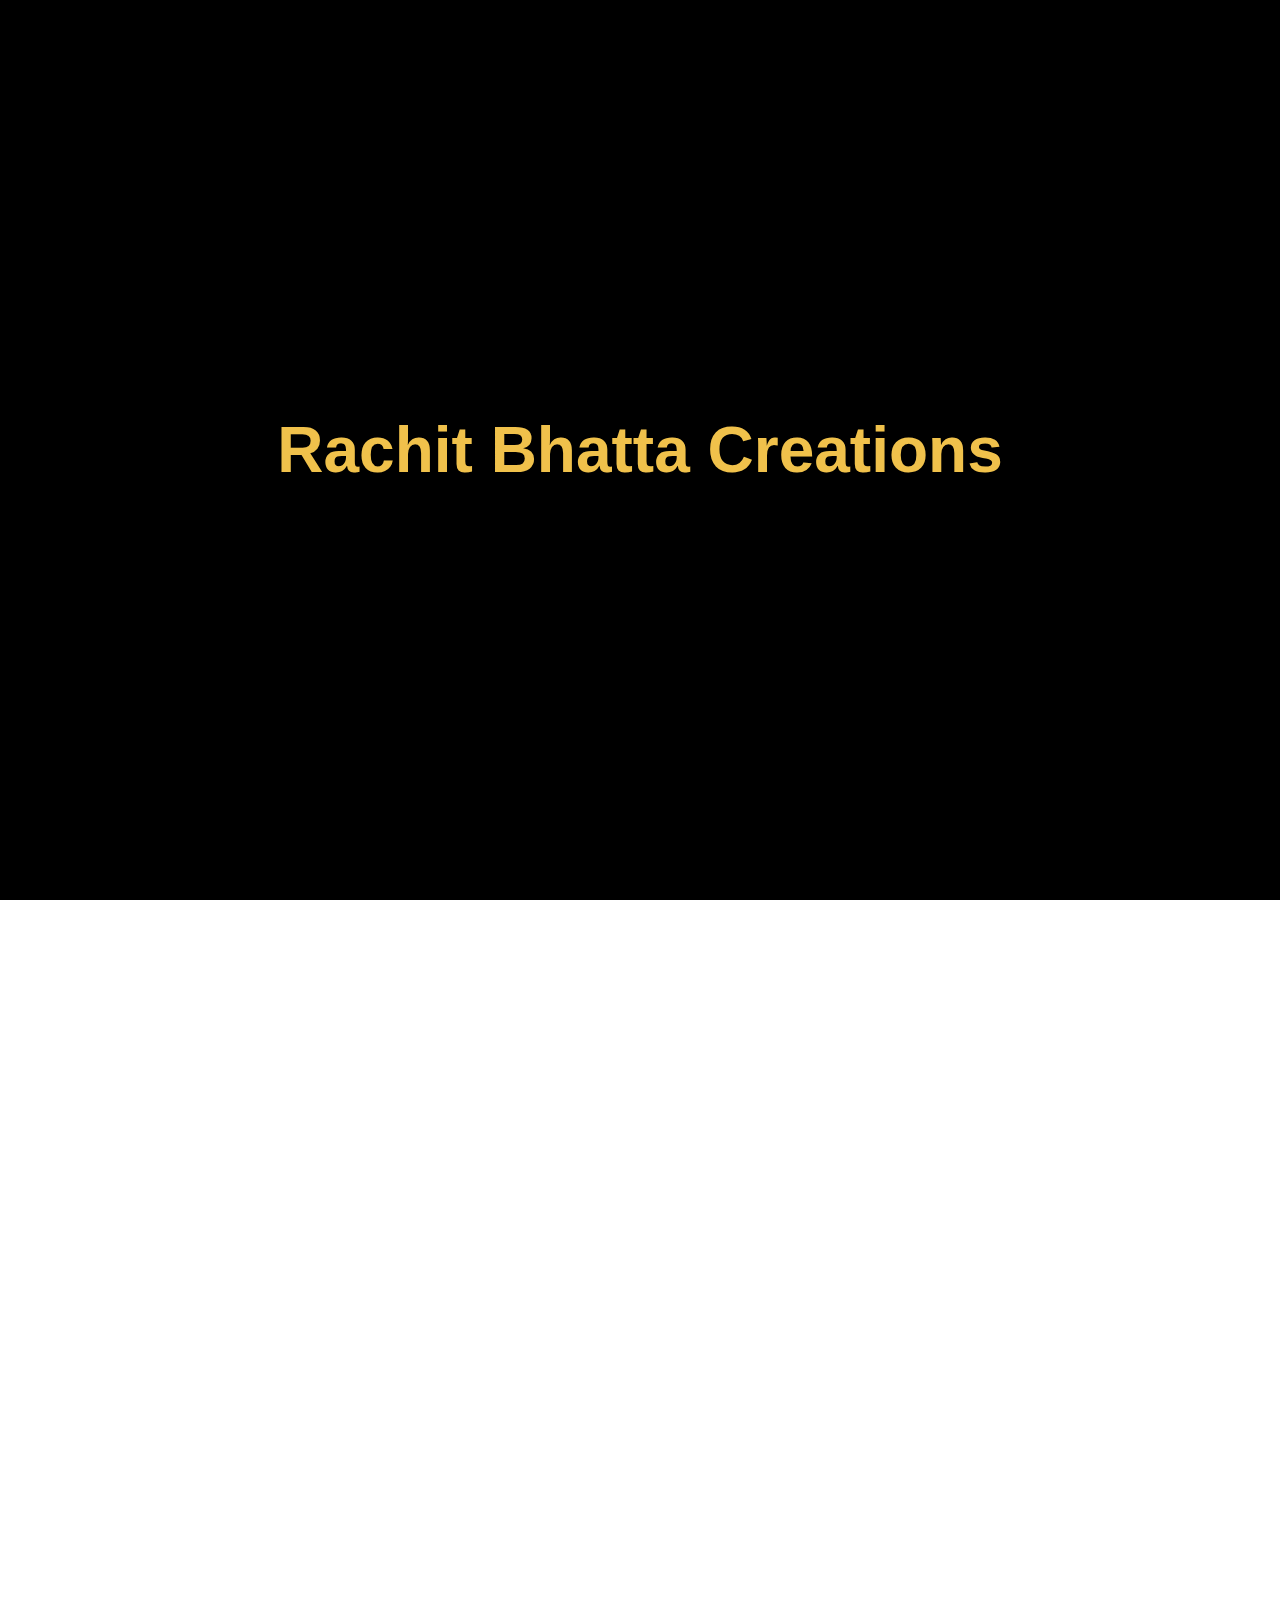
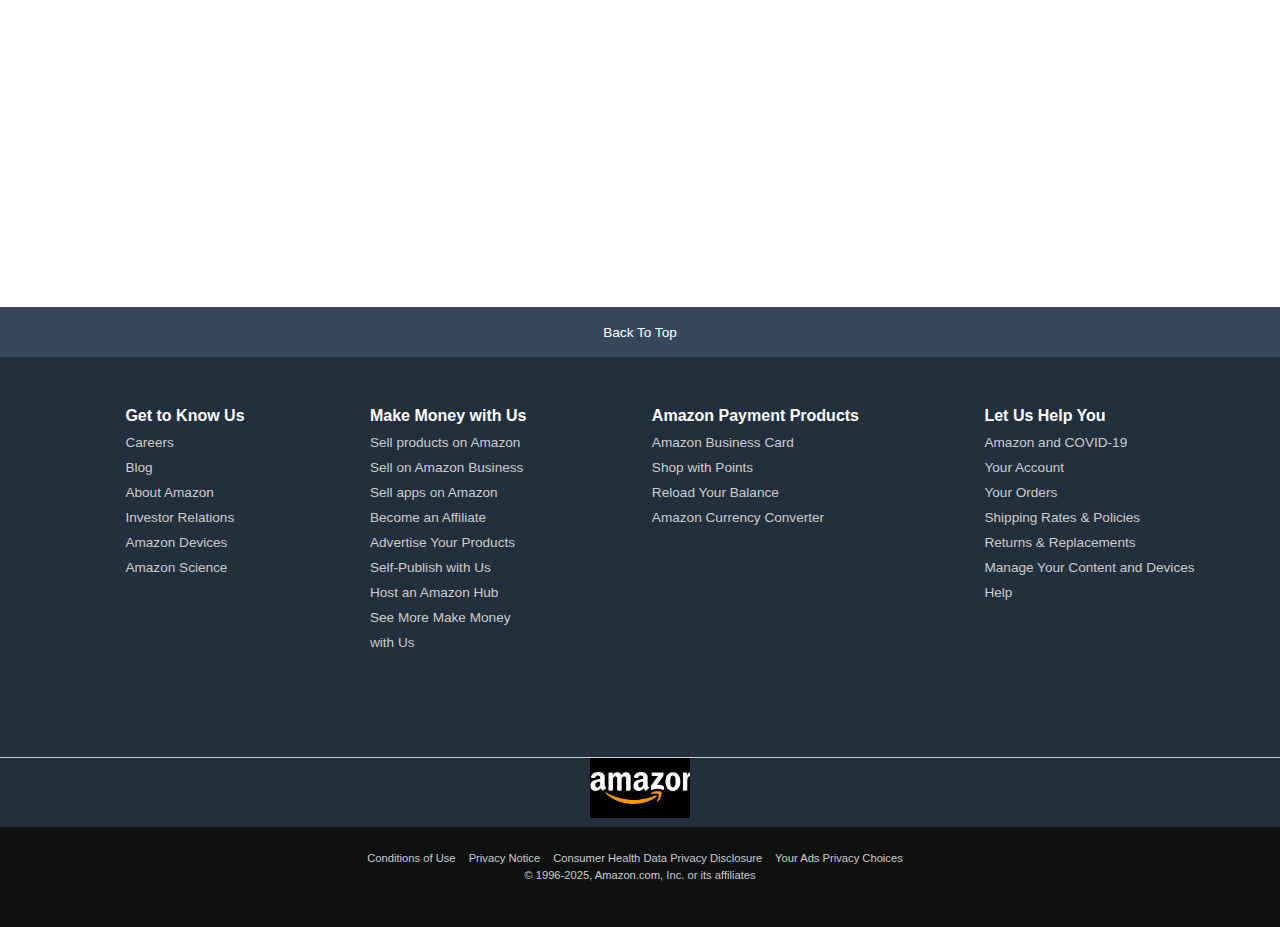
<file: index.HTML>
<!DOCTYPE html>
<html lang="en">
<head>
    <meta charset="UTF-8">
    <meta name="viewport" content="width=device-width, initial-scale=1.0">
    <title>Amazon.com.Spend less.Smile More.</title>
    <link rel="stylesheet" href="https://cdnjs.cloudflare.com/ajax/libs/font-awesome/6.7.2/css/all.min.css" integrity="sha512-Evv84Mr4kqVGRNSgIGL/F/aIDqQb7xQ2vcrdIwxfjThSH8CSR7PBEakCr51Ck+w+/U6swU2Im1vVX0SVk9ABhg==" crossorigin="anonymous" referrerpolicy="no-referrer" />
    <link rel="stylesheet" href="Amazon.css">
    <link rel="icon" type="image/png" href="amazon_logo1.png">

</head>
<body>
        <!-- Intro Text -->
    <div id="intro-screen">
        <h1>Rachit Bhatta Creations</h1>
    </div>

    <!-- Loader -->
    <div id="loader">
        <div class="spinner"></div>
    </div>

    <header>
        <div class="Navbar">
            <div class="nav-logo border">
                <div class="logo"></div>

            </div>
            <div class="nav-address border">
                <p class="add-first">Deliver to</p>
                <div class="add-address">
                    
                    <i class="fa-solid fa-location-dot"></i>
                      
                    <p class="add-second">Nepal</p>
                    </div>
            </div>
            
            <div class="navsearch ">
                <select class="search-select">
                    <option>All</option>
                </select>
                <input placeholder="Search Amazon" class="search-input">
                <div  class="search-magnify">
                    <i class="fa-solid fa-magnifying-glass"></i>
                </div>
            </div>
            <div class="nav-language border">
                <img src="usa_flag.png" alt="USA Flag" class="lang-flag">
                <span class="lang-text">EN</span>
                <i class="fa-solid fa-caret-down lang-caret"></i>
            </div>
            <div class="nav-sign-in border">
                <div>
                    <p class="sign-1">Hello,sign in</p>
                    <p class="sign-2">Account & Lists</p>
                </div>
                <div class="sign-3"><i class="fa-solid fa-caret-down lang-caret"></i></div>
            </div>
            <div class="nav-return border">
                <div>
                    <p class="sign-1">Returns</p>
                    <p class="sign-2">& Orders</p>
                </div>
            </div>
            <div class="nav-cart border">
                <div class="cart-icon">
                    
                    <i class="fa-solid fa-cart-plus"></i>
                </div>
                <p class="cart">Cart</p>
            </div>




             
        </div>
        <div class="panel ">
            <div class="panel-all border">
                <i class="fa-solid fa-bars"></i>
                All
            </div>
        
            <div class="panel-options ">
                <p class="border">Today's Deals</p>
                <p class="border">Registry</p>
                <p class="border">Prime Video</p>
                <p class="border">Gift Cards</p>
                <p class="border">Customer Service</p>
                <p class="border">Sell</p>

            </div>
        </div>
    </header>
    <div class="hero-section"></div>

    <div class="shop-section">
        <div class="box1 box">
            <div class="box-content">
                <h2>Get your game on</h2>
                <div class="box-img" style="background-image: url('amazon_2.png');"></div>
                <p>Shop Gaming</p>
            </div>
        </div>
        <div class="box2 box">
            <div class="box-content">
                <h2>Health & Personal Care</h2>
                <div class="box-img" style="background-image: url('box2_image.jpg');"></div>
                <p>See More</p>
            </div>
        </div>
        <div class="box3 box">
            <div class="box-content">
                <h2>Furniture</h2>
                <div class="box-img" style="background-image: url('box3_image.jpg');"></div>
                <p>See More</p>
            </div>
        </div>
        <div class="box4 box">
            <div class="box-content">
                <h2>Flagship Phones</h2>
                <div class="box-img" style="background-image: url('box4_image.jpg');"></div>
                <p>See More</p>
            </div>
        </div>
        <div class="box1 box">
            <div class="box-content">
                <h2>Beautry Accessories</h2>
                <div class="box-img" style="background-image: url('box5_image.jpg');"></div>
                <p>See More</p>
            </div>
        </div>
        <div class="box2 box">
            <div class="box-content">
                <h2>Pet Foods</h2>
                <div class="box-img" style="background-image: url('box6_image.jpg');"></div>
                <p>See More</p>
            </div>
        </div>
        <div class="box3 box">
            <div class="box-content">
                <h2>New Arrival At Toys</h2>
                <div class="box-img" style="background-image: url('box7_image.jpg');"></div>
                <p>See More</p>
            </div>
        </div>
        <div class="box4 box">
            <div class="box-content">
                <h2> Fashion Trends</h2>
                <div class="box-img" style="background-image: url('box8_image.jpg');"></div>
                <p>See More</p>
            </div>
        </div>
        <div class="box1 box">
            <div class="box-content">
                <h2>Sports Clothes</h2>
                <div class="box-img" style="background-image: url('amazon_12.png');"></div>
                <p>See More</p>
            </div>
        </div>
        <div class="box2 box">
            <div class="box-content">
                <h2>Home Accessories</h2>
                <div class="box-img" style="background-image: url('amazon_22.png');"></div>
                <p>See More</p>
            </div>
        </div>
        <div class="box3 box">
            <div class="box-content">
                <h2>Travel Essentials</h2>
                <div class="box-img" style="background-image: url('amazon_32.png');"></div>
                <p>See More</p>
            </div>
        </div>
        <div class="box4 box">
            <div class="box-content">
                <h2>Level Up your PC</h2>
                <div class="box-img" style="background-image: url('amazon_42.png');"></div>
                <p>See More</p>
            </div>
        </div>

        
        
    </div>
    <!-- Sign-in Recommendation Section -->
    <div class="signin-recommend">
        <p class="signin-title">See personalized recommendations</p>
        <button class="signin-button">Sign in</button>
        <p class="signin-footer">New customer? <a href="#">Start here.</a></p>
    </div>

    <!-- Footer--> 
    <footer>
        <div class="footer-panel1">
            Back To Top
        </div>

        <div class="footer-panel2">
            <ul >
                <p>Get to Know Us</p>
                <a>Careers</a>
                <a>Blog</a>
                <a>About Amazon</a>
                <a>Investor Relations</a>
                <a>Amazon Devices</a>
                <a>Amazon Science</a>
            </ul>
            <ul>
                <p>Make Money with Us</p>
                <a>Sell products on Amazon</a>
                <a>Sell on Amazon Business</a>
                <a>Sell apps on Amazon</a>
                <a>Become an Affiliate</a>
                <a>Advertise Your Products</a>
                <a>Self-Publish with Us</a>
                <a>Host an Amazon Hub</a>
                <a>See More Make Money</a>
                <a>with Us</a>
            </ul>
            <ul>
                <p>Amazon Payment Products</p>
                <a>Amazon Business Card</a>
                <a>Shop with Points</a>
                <a>Reload Your Balance</a>
                <a>Amazon Currency Converter</a>
                
            </ul>
            <ul>
                <p>Let Us Help You</p>
                <a>Amazon and COVID-19</a>
                <a>Your Account</a>
                <a>Your Orders</a>
                <a>Shipping Rates & Policies</a>
                <a>Returns & Replacements</a>
                <a>Manage Your Content and Devices</a>
                <a>Help</a>
            </ul>
        </div>

        <div class="footer-panel3">
            <div class="logo1">

            </div>
        </div>
        <div class="footer-panel4">
            <div class="pages">
                <a>Conditions of Use</a>
                <a>Privacy Notice</a>
                <a>Consumer Health Data Privacy Disclosure</a>
                <a>Your Ads Privacy Choices</a>
            </div>
            <div class="copyright">
                © 1996-2025, Amazon.com, Inc. or its affiliates
            </div>
        </div>

    </footer>
    <script>
        window.addEventListener("load", function () {
            const intro = document.getElementById("intro-screen");
            const loader = document.getElementById("loader");

    
           setTimeout(() => {
                intro.style.opacity = "0";

                setTimeout(() => {
                    intro.style.display = "none";
                    loader.style.opacity = "1"; 
                    loader.style.pointerEvents = "auto";

        
                    setTimeout(() => {
                        loader.style.opacity = "0";
                        loader.style.pointerEvents = "none";
                        document.body.classList.add("loaded");
                    }, 1500);
                }, 1000); 
                }, 2000); 
            });
</script>



</body>
</html>
</file>
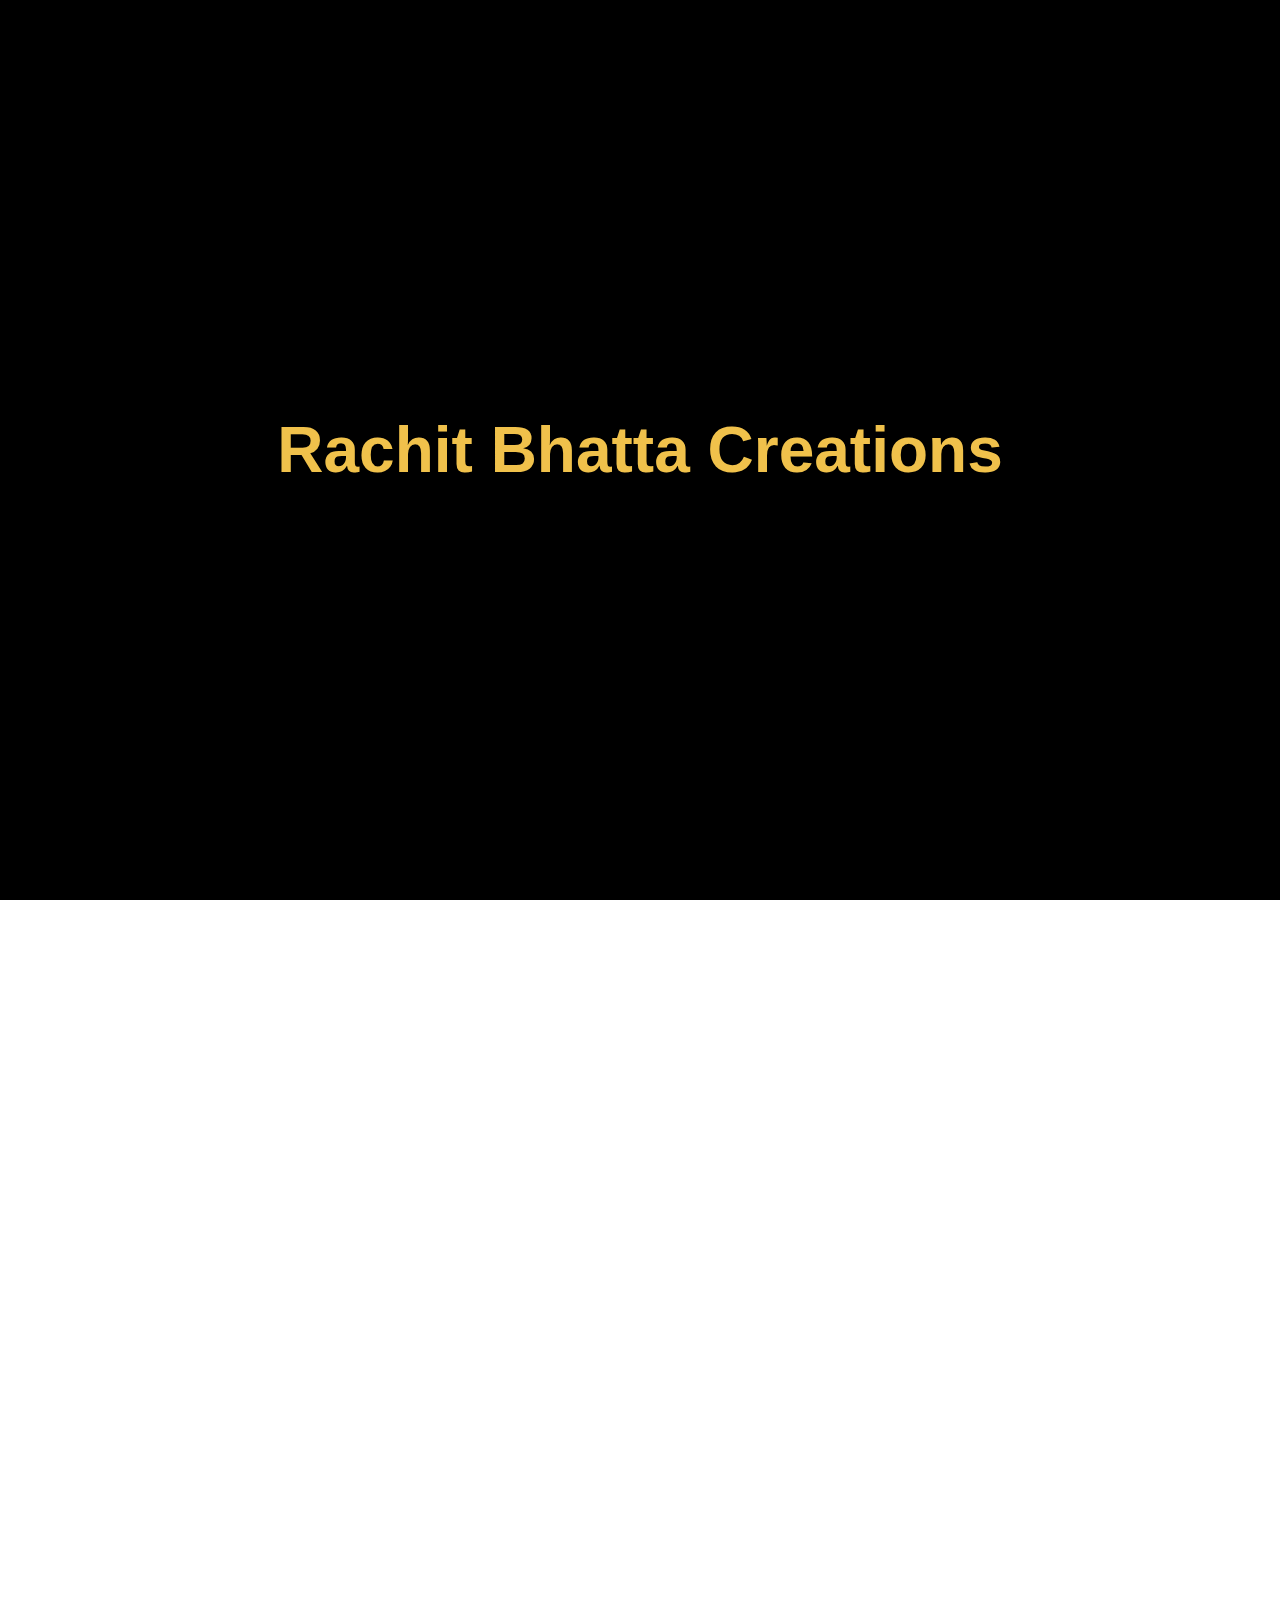
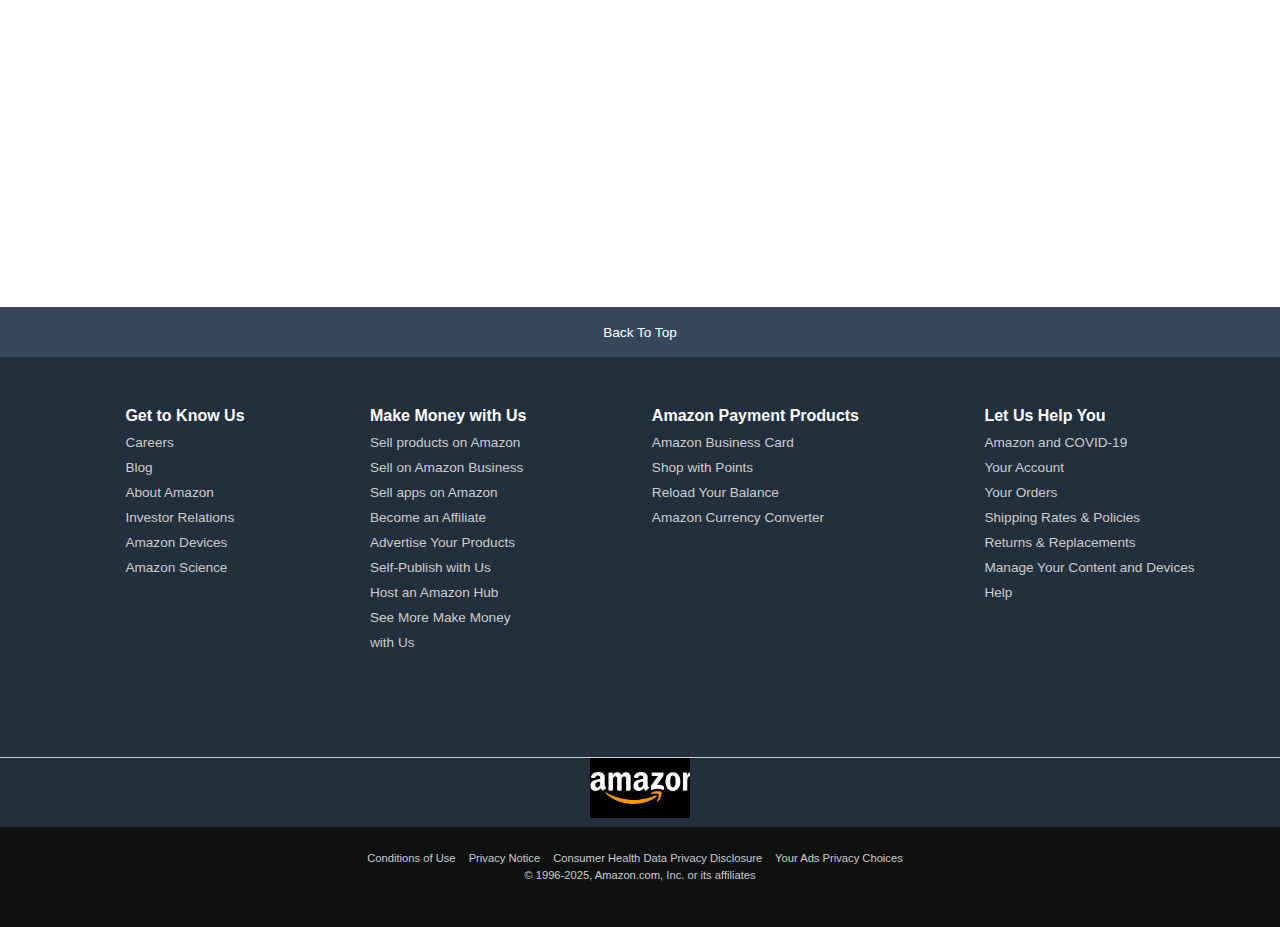
<file: Amazon_clone.HTML>
<!DOCTYPE html>
<html lang="en">
<head>
    <meta charset="UTF-8">
    <meta name="viewport" content="width=device-width, initial-scale=1.0">
    <title>Amazon.com.Spend less.Smile More.</title>
    <link rel="stylesheet" href="https://cdnjs.cloudflare.com/ajax/libs/font-awesome/6.7.2/css/all.min.css" integrity="sha512-Evv84Mr4kqVGRNSgIGL/F/aIDqQb7xQ2vcrdIwxfjThSH8CSR7PBEakCr51Ck+w+/U6swU2Im1vVX0SVk9ABhg==" crossorigin="anonymous" referrerpolicy="no-referrer" />
    <link rel="stylesheet" href="Amazon.css">
    <link rel="icon" type="image/png" href="amazon_logo1.png">

</head>
<body>
        <!-- Intro Text -->
    <div id="intro-screen">
        <h1>Rachit Bhatta Creations</h1>
    </div>

    <!-- Loader -->
    <div id="loader">
        <div class="spinner"></div>
    </div>

    <header>
        <div class="Navbar">
            <div class="nav-logo border">
                <div class="logo"></div>

            </div>
            <div class="nav-address border">
                <p class="add-first">Deliver to</p>
                <div class="add-address">
                    
                    <i class="fa-solid fa-location-dot"></i>
                      
                    <p class="add-second">Nepal</p>
                    </div>
            </div>
            
            <div class="navsearch ">
                <select class="search-select">
                    <option>All</option>
                </select>
                <input placeholder="Search Amazon" class="search-input">
                <div  class="search-magnify">
                    <i class="fa-solid fa-magnifying-glass"></i>
                </div>
            </div>
            <div class="nav-language border">
                <img src="usa_flag.png" alt="USA Flag" class="lang-flag">
                <span class="lang-text">EN</span>
                <i class="fa-solid fa-caret-down lang-caret"></i>
            </div>
            <div class="nav-sign-in border">
                <div>
                    <p class="sign-1">Hello,sign in</p>
                    <p class="sign-2">Account & Lists</p>
                </div>
                <div class="sign-3"><i class="fa-solid fa-caret-down lang-caret"></i></div>
            </div>
            <div class="nav-return border">
                <div>
                    <p class="sign-1">Returns</p>
                    <p class="sign-2">& Orders</p>
                </div>
            </div>
            <div class="nav-cart border">
                <div class="cart-icon">
                    
                    <i class="fa-solid fa-cart-plus"></i>
                </div>
                <p class="cart">Cart</p>
            </div>




             
        </div>
        <div class="panel ">
            <div class="panel-all border">
                <i class="fa-solid fa-bars"></i>
                All
            </div>
        
            <div class="panel-options ">
                <p class="border">Today's Deals</p>
                <p class="border">Registry</p>
                <p class="border">Prime Video</p>
                <p class="border">Gift Cards</p>
                <p class="border">Customer Service</p>
                <p class="border">Sell</p>

            </div>
        </div>
    </header>
    <div class="hero-section"></div>

    <div class="shop-section">
        <div class="box1 box">
            <div class="box-content">
                <h2>Get your game on</h2>
                <div class="box-img" style="background-image: url('amazon_2.png');"></div>
                <p>Shop Gaming</p>
            </div>
        </div>
        <div class="box2 box">
            <div class="box-content">
                <h2>Health & Personal Care</h2>
                <div class="box-img" style="background-image: url('box2_image.jpg');"></div>
                <p>See More</p>
            </div>
        </div>
        <div class="box3 box">
            <div class="box-content">
                <h2>Furniture</h2>
                <div class="box-img" style="background-image: url('box3_image.jpg');"></div>
                <p>See More</p>
            </div>
        </div>
        <div class="box4 box">
            <div class="box-content">
                <h2>Flagship Phones</h2>
                <div class="box-img" style="background-image: url('box4_image.jpg');"></div>
                <p>See More</p>
            </div>
        </div>
        <div class="box1 box">
            <div class="box-content">
                <h2>Beautry Accessories</h2>
                <div class="box-img" style="background-image: url('box5_image.jpg');"></div>
                <p>See More</p>
            </div>
        </div>
        <div class="box2 box">
            <div class="box-content">
                <h2>Pet Foods</h2>
                <div class="box-img" style="background-image: url('box6_image.jpg');"></div>
                <p>See More</p>
            </div>
        </div>
        <div class="box3 box">
            <div class="box-content">
                <h2>New Arrival At Toys</h2>
                <div class="box-img" style="background-image: url('box7_image.jpg');"></div>
                <p>See More</p>
            </div>
        </div>
        <div class="box4 box">
            <div class="box-content">
                <h2> Fashion Trends</h2>
                <div class="box-img" style="background-image: url('box8_image.jpg');"></div>
                <p>See More</p>
            </div>
        </div>
        <div class="box1 box">
            <div class="box-content">
                <h2>Sports Clothes</h2>
                <div class="box-img" style="background-image: url('amazon_12.png');"></div>
                <p>See More</p>
            </div>
        </div>
        <div class="box2 box">
            <div class="box-content">
                <h2>Home Accessories</h2>
                <div class="box-img" style="background-image: url('amazon_22.png');"></div>
                <p>See More</p>
            </div>
        </div>
        <div class="box3 box">
            <div class="box-content">
                <h2>Travel Essentials</h2>
                <div class="box-img" style="background-image: url('amazon_32.png');"></div>
                <p>See More</p>
            </div>
        </div>
        <div class="box4 box">
            <div class="box-content">
                <h2>Level Up your PC</h2>
                <div class="box-img" style="background-image: url('amazon_42.png');"></div>
                <p>See More</p>
            </div>
        </div>

        
        
    </div>
    <!-- Sign-in Recommendation Section -->
    <div class="signin-recommend">
        <p class="signin-title">See personalized recommendations</p>
        <button class="signin-button">Sign in</button>
        <p class="signin-footer">New customer? <a href="#">Start here.</a></p>
    </div>

    <!-- Footer--> 
    <footer>
        <div class="footer-panel1">
            Back To Top
        </div>

        <div class="footer-panel2">
            <ul >
                <p>Get to Know Us</p>
                <a>Careers</a>
                <a>Blog</a>
                <a>About Amazon</a>
                <a>Investor Relations</a>
                <a>Amazon Devices</a>
                <a>Amazon Science</a>
            </ul>
            <ul>
                <p>Make Money with Us</p>
                <a>Sell products on Amazon</a>
                <a>Sell on Amazon Business</a>
                <a>Sell apps on Amazon</a>
                <a>Become an Affiliate</a>
                <a>Advertise Your Products</a>
                <a>Self-Publish with Us</a>
                <a>Host an Amazon Hub</a>
                <a>See More Make Money</a>
                <a>with Us</a>
            </ul>
            <ul>
                <p>Amazon Payment Products</p>
                <a>Amazon Business Card</a>
                <a>Shop with Points</a>
                <a>Reload Your Balance</a>
                <a>Amazon Currency Converter</a>
                
            </ul>
            <ul>
                <p>Let Us Help You</p>
                <a>Amazon and COVID-19</a>
                <a>Your Account</a>
                <a>Your Orders</a>
                <a>Shipping Rates & Policies</a>
                <a>Returns & Replacements</a>
                <a>Manage Your Content and Devices</a>
                <a>Help</a>
            </ul>
        </div>

        <div class="footer-panel3">
            <div class="logo1">

            </div>
        </div>
        <div class="footer-panel4">
            <div class="pages">
                <a>Conditions of Use</a>
                <a>Privacy Notice</a>
                <a>Consumer Health Data Privacy Disclosure</a>
                <a>Your Ads Privacy Choices</a>
            </div>
            <div class="copyright">
                © 1996-2025, Amazon.com, Inc. or its affiliates
            </div>
        </div>

    </footer>
    <script>
        window.addEventListener("load", function () {
            const intro = document.getElementById("intro-screen");
            const loader = document.getElementById("loader");

    
           setTimeout(() => {
                intro.style.opacity = "0";

                setTimeout(() => {
                    intro.style.display = "none";
                    loader.style.opacity = "1"; 
                    loader.style.pointerEvents = "auto";

        
                    setTimeout(() => {
                        loader.style.opacity = "0";
                        loader.style.pointerEvents = "none";
                        document.body.classList.add("loaded");
                    }, 1500);
                }, 1000); 
                }, 2000); 
            });
</script>



</body>
</html>
</file>
<file: Amazon.css>
*{
    font-family:arial;
    margin:0px;
    box-sizing:border-box;

}

#intro-screen {
  position: fixed;
  width: 100%;
  height: 100vh;
  background-color: black;
  color: #f0c14b;
  display: flex;
  justify-content: center;
  align-items: center;
  font-size: 2rem;
  font-family: monospace,Arial, sans-serif;
  z-index: 10000;
  opacity: 1;
  transition: opacity 1s ease;
}
#intro-screen h1{
    margin-inline:auto;
    overflow:hidden;
    white-space:nowrap;
    border-right:1px soild white;
    animation : typing 2s steps(22) forwards;

}
@keyframes typing{
    from{
        width:0px;
    }
    to{
        width:100%;
    }
}


#loader {
  position: fixed;
  width: 100%;
  height: 100vh;
  background-color: white;
  display: flex;
  justify-content: center;
  align-items: center;
  z-index: 9999;
  opacity: 0;
  transition: opacity 0.5s ease;
  pointer-events: none;
}


.spinner {
  border: 8px solid #f3f3f3;
  border-top: 8px solid #f0c14b;
  border-radius: 50%;
  width: 60px;
  height: 60px;
  animation: spin 1.5s linear infinite;
}

@keyframes spin {
  0% { transform: rotate(0deg); }
  100% { transform: rotate(360deg); }
}


body.loaded header,
body.loaded .shop-section,
body.loaded .signin-recommend {
  opacity: 1;
  transform: translateY(0);
  transition: all 1s ease-in-out;
}

header,
.shop-section,
.signin-recommend {
  opacity: 0;
  transform: translateY(20px);
}

.Navbar{
    background-color:#0F1111;
    height:60px;
    color:aliceblue;
    border:10px solid transparent;
    border-bottom:1px solid transparent;
    border-top:5px solid transparent;
    display:flex;
    align-items: center;
    justify-content: space-evenly;
    
}
.nav-logo{
    height:50px;
    width:113px;
    
    display: flex;
    align-items: center;
    justify-content: center;


}.logo{
    height:60px;
    width:100%;
    background-image: url("amazon_logo.png");
    background-size:cover;
    font-size: 2rem;
    
}
.border{
    border:2px solid transparent;
}
.border:hover{
    border:1.5px solid white;
    border-radius:3px;
    
}
.add-first{
    color:#cccccc;
    font-size: 0.75rem;
    margin-left:12px;
}
.add-second{
    font-size:0.85rem;
    font-weight:700;

}
.add-address{
    display:flex;
    align-items:center;
}
.navsearch{
    display:flex;
    width:900px;
    height:40px;
    
    justify-content: space-evenly;  
}
.navsearch:hover{
    border:2px solid orange;
    border-radius:4px;
}
.search-select{
    background-color:#F3F3F3;
    width:50px;
    
    
    
    border-top-left-radius: 4px;
    border-bottom-left-radius: 4px;
    text-align: center;
    border:none;
}
.search-input{
    
    width:100%;
    font-size:1rem;
    border:none;
}
.search-magnify{
    width:45px;
    
    border:none;
    align-items: center;
    display:flex;
    justify-content: center;
    font-size:1.2rem;
    background-color: rgb(255, 192, 77);
    border-top-right-radius: 4px;
    border-bottom-right-radius: 4px;
    

}.nav-language {
    display: flex;
    align-items: center;
    padding: 0 10px;
    cursor: pointer;
}

.lang-flag {
    width: 21px;
    height: 15px;
    margin-right: 5px;
}

.lang-text {
    font-size: 0.85rem;
    font-weight: bold;
    margin-right: 4px;
}

.lang-caret {
    font-size: 0.6rem;
    color: white;
}
.nav-sign-in{
    display:flex;
}
.sign-1{
    font-size:0.75rem;
}
.sign-2{
    font-size:0.85rem;
    font-weight:700;
}
.nav-cart {
    display: flex;
    align-items: center;
    gap: 5px;
    position: relative;
}

.cart-icon {
    font-size: 2rem;
    position: relative;
}
.panel{
    display:flex;
    height:40px;
    background-color:#222f3d;
    color:white;
    align-items:center;
    justify-content: space-evenly;
    

}
.panel-options{
    display:flex;
    gap:15px;
    width:92%;
    font-size:0.85rem;
    

}
.panel-all{
    width:60px;
    

}
/*Hero Section*/
.hero-section{
    background-image: url("amazon_1.png");
    height:300px;
    
    background-size: cover;
}
.shop-section{
    display:flex;
    flex-wrap: wrap;
    justify-content: space-evenly;
    background-color: #e2e7e6;
    margin-bottom:0px;
    padding-bottom: 20px;
    


}
.box{
    /*border:2px soild white;*/
    background-color: white;
    height:430px;
    width:23%;
    padding :20px 0px 15px;
    margin-top: 1rem;

}
.box-img{
    
    height:300px;
    margin-top: 1rem;
    margin-bottom: 1rem;
    
    background-size: cover;

}
.box p{
    color:#007185;
    font-size: 0.80rem;
    font-weight: 1000px;
    margin-bottom: 1rem;

}
.box-content{
    margin-left:1rem;
    margin-top: 15px;
    margin-bottom: 15px;
    margin-right: 1rem;

}
/* Sign-in Recommendation Section */
.signin-recommend {
    background-color: white;
    text-align: center;
    padding: 30px 20px;
    
    margin: 0px auto;
    border: 1px solid #ddd;
    
}

.signin-title {
    font-size: 1rem;
    margin-bottom: 10px;
}

.signin-button {
    background-color: #ffdd55;
    border: 1px solid transparent;
    border-radius: 20px;
    padding: 8px 60px;
    font-size: 0.9rem;
    cursor: pointer;
}

.signin-footer {
    font-size: 0.85rem;
    margin-top: 10px;
}

.signin-footer a {
    color: #007185;
    text-decoration: none;
}

.signin-footer a:hover {
    text-decoration: underline;
}
.footer-panel1{
    background-color: #37475a;
    justify-content: center;
    display:flex;
    color:white;
    height:50px;
    align-items: center;
    font-size:0.85rem;
    font-family: 700;
    



}.footer-panel2{
    background-color:#222f3d;
    color:white;
    height:400px;
    display:flex;
    justify-content: space-evenly;
    

}
ul a{
    display:block;
    font-size: 0.85rem;
    color:#cccccc;
    margin-top: 10px;
    text-decoration: none;

}
a:hover{
    text-decoration: underline;
    cursor:pointer;
}
.footer-panel2 p{
    font-weight: 650;
    font-size: 1rem;
    margin-top: 50px;
}

.footer-panel3{
    background-color:#222f3d ;
    display:flex;
    border-top: 0.5px solid #cccccc;
    color:white;
    height:70px;
    justify-content: center;
}
.logo1{
    height:60px;
    width:100px;
    background-image: url("amazon_logo.png");
    background-size:cover;
    font-size: 2rem;
    align-items:center;


}
.footer-panel4{
    background-color:#0f1111 ;
    color:#cccccc;
    height:100px;
    align-items: center;
}
.copyright{
    text-align: center;
    font-size: 0.7rem;
    padding-top: 5px;
    
    
}
.pages{
    
    font-size: 0.7rem;
    text-align: center;
    padding-top:25px;
    

    
    
}
.pages a{
    margin-right:10px;
}
</file>
